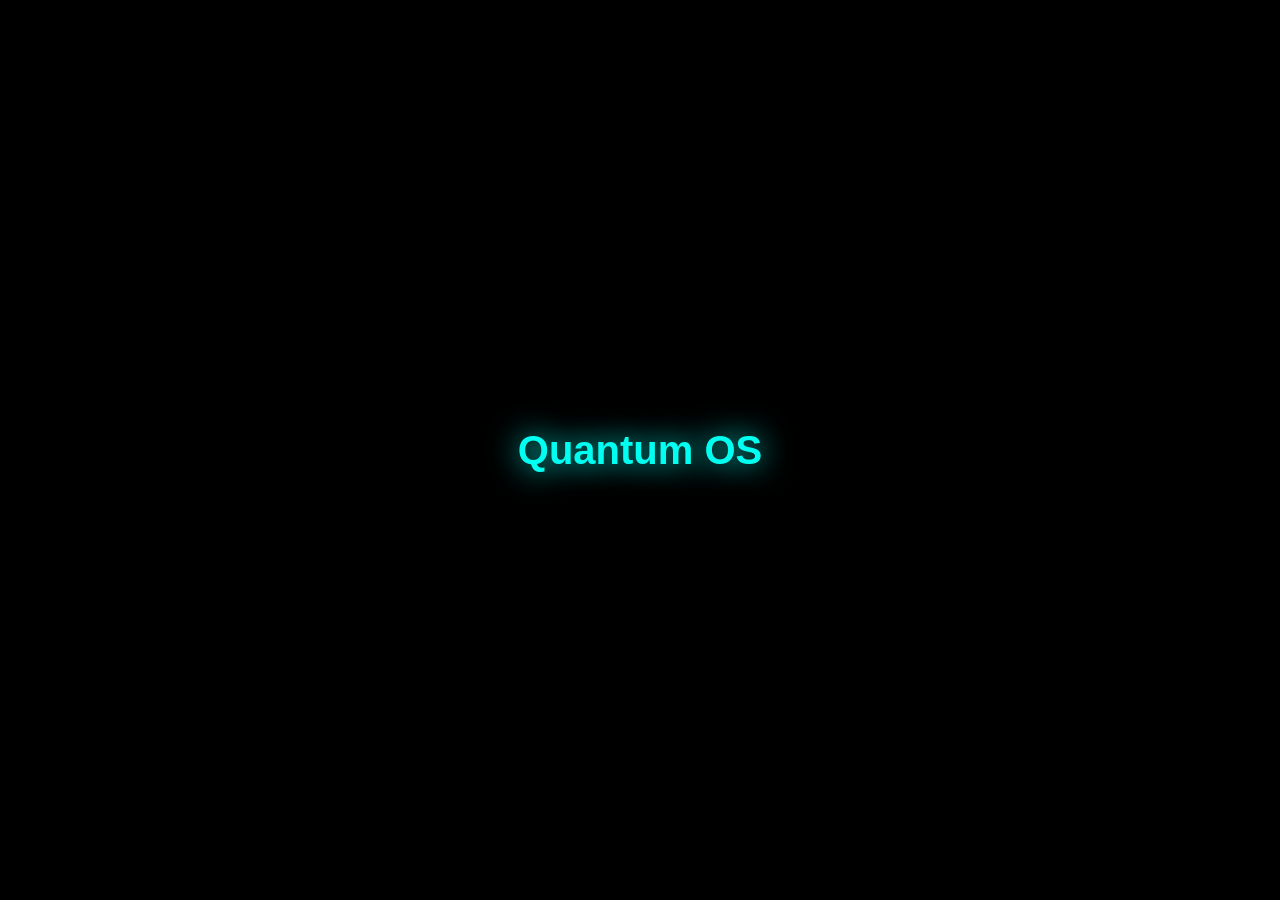
<file: index.html>
<!doctype html>
<html lang="fa">
<head>
<meta charset="utf-8">
<title>Quantum OS — Saleh Amoo</title>
<meta name="viewport" content="width=device-width,initial-scale=1">
<link rel="shortcut icon" type="icon" href="⚛">
<!-- بارگذاری Puter.js برای هوش مصنوعی واقعی -->
<script src="https://js.puter.com/v2/"></script>

<style>
:root{
 --bg:#04000a;
 --card:#0b0214;
 --text:#ffffff;
 --neon-cyan:#00fff0;
 --neon-pink:#ff2bdc;
 --neon-purple:#7a5cff;
 --neon-green:#8aff7a;
 --neon-red:#ff3b3b;
 --radius:20px;
 --font:16px;
}
*{box-sizing:border-box;margin:0;padding:0}
body{
 background:radial-gradient(circle at top,#14002a,var(--bg));
 color:var(--text);
 font-family:Arial,sans-serif;
 direction:rtl;
 font-size:var(--font);
 min-height:100vh;
}

header{padding:14px;text-align:center;font-size:1.6rem;color:var(--neon-cyan);text-shadow:0 0 12px var(--neon-cyan);}
.apps{display:grid;grid-template-columns:repeat(auto-fit,minmax(90px,1fr));gap:14px;padding:14px;}
.app{padding:16px 10px;text-align:center;}
.app span{display:block;font-size:1.8rem;margin-bottom:6px;}

.btn{
 background:linear-gradient(90deg,var(--neon-cyan),var(--neon-pink));
 border:none;
 padding:12px 24px;
 border-radius:16px;
 font-weight:800;
 font-size:1.1rem;
 cursor:pointer;
 color:#040a16;
 box-shadow:0 0 20px var(--neon-cyan), 0 0 40px var(--neon-pink);
 transition:.3s;
}
.btn:hover{transform:translateY(-3px);box-shadow:0 0 30px var(--neon-cyan),0 0 60px var(--neon-pink);}
.btn:active{transform:translateY(1px);}

.neon-card{
 background:linear-gradient(180deg,rgba(255,255,255,.06),transparent);
 border-radius:var(--radius);
 box-shadow:0 0 12px var(--neon-purple),0 0 28px var(--neon-cyan),inset 0 0 20px rgba(255,255,255,.05);
 transition:.3s;
 cursor:pointer;
}
.neon-card:hover{transform:scale(1.05);box-shadow:0 0 18px var(--neon-cyan),0 0 40px var(--neon-pink);}

.shutdown{
 color:var(--neon-red);
 box-shadow:0 0 16px var(--neon-red),0 0 36px rgba(255,0,0,.6);
 animation:pulseRed 1.8s infinite;
}
@keyframes pulseRed{0%{box-shadow:0 0 10px var(--neon-red)}50%{box-shadow:0 0 30px var(--neon-red)}100%{box-shadow:0 0 10px var(--neon-red)}}

.modal{position:fixed;inset:0;background:rgba(0,0,0,.75);display:none;align-items:center;justify-content:center;z-index:200;}
.box{width:92%;max-width:650px;max-height:90vh;overflow:auto;padding:20px;background:#070012;border-radius:20px;box-shadow:0 0 40px var(--neon-purple);}

/* Boot */
#boot{position:fixed;inset:0;background:black;display:flex;align-items:center;justify-content:center;z-index:999;}
#boot h1{color:var(--neon-cyan);font-size:2.5rem;text-shadow:0 0 30px var(--neon-cyan);animation:pulse 1.6s infinite;}
@keyframes pulse{0%{opacity:.4}50%{opacity:1}100%{opacity:.4}}





/* Login */
#login{position:fixed;inset:0;display:none;align-items:center;justify-content:center;background:radial-gradient(circle,#12002a,#000);z-index:500;}
#login .card{background:rgba(0,0,0,.6);padding:30px;border-radius:20px;box-shadow:0 0 40px var(--neon-purple);max-width:380px;width:92%;text-align:center;}
#login input{width:100%;padding:14px;margin:12px 0;border:none;border-radius:12px;background:rgba(255,255,255,.08);color:white;font-size:1rem;}

/* Chat */
#chat{display:flex;flex-direction:column;padding:12px;background:#0004;border-radius:12px;height:300px;overflow-y:auto;margin-bottom:10px;}
.bubble-user,.bubble-ai{padding:12px 16px;margin:6px 0;border-radius:16px;max-width:85%;word-wrap:break-word;}
.bubble-user{background:var(--neon-purple);align-self:flex-end;color:white;}
.bubble-ai{background:var(--neon-cyan);color:#000;align-self:flex-start;}

/* Tic Tac Toe */
.ttt-board{display:grid;grid-template-columns:repeat(3,1fr);gap:8px;margin:16px 0;}
.ttt-cell{height:80px;font-size:2.5rem;background:rgba(255,255,255,.05);border-radius:12px;color:var(--neon-cyan);box-shadow:0 0 12px var(--neon-purple);cursor:pointer;display:flex;align-items:center;justify-content:center;}

/* Sudoku */
.sudoku-board{display:grid;grid-template-columns:repeat(9,1fr);gap:3px;margin:16px 0;width:100%;max-width:360px;}
.sudoku-cell{width:38px;height:38px;text-align:center;font-size:1.2rem;background:rgba(255,255,255,.08);border-radius:6px;color:var(--neon-cyan);display:flex;align-items:center;justify-content:center;}
.sudoku-cell.fixed{color:var(--neon-pink);font-weight:bold;}
.sudoku-cell input{width:100%;height:100%;background:transparent;color:inherit;border:none;text-align:center;font:inherit;}
@media(max-width:600px){
 .apps{grid-template-columns:repeat(3,1fr)}
 .btn{font-size:.9rem;padding:10px}
 canvas{max-width:100%}
}


/* LOCK SCREEN */
#lockScreen{
 position:fixed;
 inset:0;
 background:black;
 z-index:900;
 overflow:hidden;
}

.lock-wallpaper{
 position:absolute;
 inset:0;
 background:
  linear-gradient(120deg,#7a5cff,#00fff0,#ff2bdc);
 background-size:400% 400%;
 animation:neonMove 10s infinite alternate;
 filter:blur(10px);
}

@keyframes neonMove{
 0%{background-position:0% 50%}
 100%{background-position:100% 50%}
}

.lock-content{
 position:relative;
 z-index:2;
 height:100%;
 display:flex;
 flex-direction:column;
 align-items:center;
 justify-content:center;
 color:white;
 text-align:center;
}

#passwordBox{
 margin-top:20px;
}

#passwordBox input{
 padding:14px;
 border-radius:12px;
 border:none;
 background:rgba(0,0,0,.5);
 color:white;
 width:220px;
 text-align:center;
}

.hidden{display:none}



</style>
</head>
<body>

<header class="neon-text">Quantum OS</header>

<div id="boot"><h1>Quantum OS</h1></div>

<div id="lockScreen">
 <div class="lock-wallpaper"></div>

 <div class="lock-content">
  <h2>Quantum OS</h2>
  <p id="lockHint">Swipe up to unlock</p>

  <div id="passwordBox" class="hidden">
   <input type="password" id="lockPass" placeholder="Password">
   <button class="btn" onclick="unlock()">Unlock</button>
   <p id="lockError"></p>
  </div>
 </div>
</div>


<div id="login">
 <div class="card">
  <h3 style="color:var(--neon-cyan);margin-bottom:20px;">Login</h3>
  <input id="username" placeholder="Username">
  <button class="btn" onclick="login()" style="margin-top:20px;">Login</button>
 </div>
</div>

<div class="apps">
 <div class="app neon-card" onclick="browser()"><span>🌐</span>Browser</div>
 <div class="app neon-card" onclick="phone()"><span>📞</span>Phone</div>
 <div class="app neon-card" onclick="files()"><span>📁</span>Files</div>
 <div class="app neon-card" onclick="music()"><span>🎵</span>Music</div>
 <div class="app neon-card" onclick="settings()"><span>⚙️</span>Settings</div>
 <div class="app neon-card" onclick="about()"><span>ℹ️</span>About</div>
 <div class="app neon-card" onclick="openAI()"><span>🤖</span>AI</div>
 <div class="app neon-card" onclick="openFinance()"><span>💹</span>Finance</div>
 <div class="app neon-card" onclick="openCalc()"><span>🧮</span>Calculator</div>
 <div class="app neon-card" onclick="openSystem()"><span>⚡</span>System</div>

 <div class="app neon-card" onclick="openTicTacToe()"><span>❌</span>Tic Tac Toe</div>
 <div class="app neon-card" onclick="openSudoku()"><span>🔢</span>Sudoku</div>
 <div class="app neon-card" onclick="openNumberGuess()"><span>🔮</span>Guess Game</div>
<div class="app neon-card" onclick="openRPS()">
 <span>🪨</span>Rock Paper
</div>

<div class="app neon-card" onclick="openReaction()">
 <span>⚡</span>Reaction
</div>

<div class="app neon-card" onclick="openMemory()">
 <span>🧠</span>Memory
</div>


<div class="app neon-card" onclick="openSnakeMobile()">
 <span>🐍</span>Snake
</div>

<div class="app neon-card" onclick="openClickGame()">
 <span>👆</span>Click Speed
</div>


<div class="app neon-card" onclick="openLeaderboard()">
 <span>🏆</span>Leaderboard
</div>

 <div class="app neon-card shutdown" onclick="shutdownSystem()"><span>🌀</span>Shutdown</div>
 <div class="app neon-card" onclick="about2()"><span>❔️</span>Developer</div>
</div>

<div class="modal" id="modal">
 <div class="box">
  <button class="btn" onclick="closeM()">Close</button>
  <div id="content" style="margin-top:16px;"></div>
 </div>
</div>

<script>


// Boot → Login
//setTimeout(() => {
// document.getElementById('boot').style.display='none';
// document.getElementById('login').style.display='flex';
//},2500);

setTimeout(()=>{
 document.getElementById('boot').style.display='none';
 document.getElementById('lockScreen').style.display='flex';
},2500);



const LOCK_PASSWORD = "1234"; // ← رمز عبور دلخواه

const lockScreen = document.getElementById('lockScreen');
const passwordBox = document.getElementById('passwordBox');
const lockError = document.getElementById('lockError');

let startY = 0;

// Swipe detection
lockScreen.addEventListener('touchstart', e=>{
 startY = e.touches[0].clientY;
});

lockScreen.addEventListener('touchend', e=>{
 const endY = e.changedTouches[0].clientY;
 if(startY - endY > 80){
  showPassword();
 }
});

// Desktop swipe (برای لپتاپ)
lockScreen.addEventListener('mousedown', e=>{
 startY = e.clientY;
});
lockScreen.addEventListener('mouseup', e=>{
 if(startY - e.clientY > 80){
  showPassword();
 }
});

function showPassword(){
 document.getElementById('lockHint').textContent = "Enter Password";
 passwordBox.classList.remove('hidden');
}

function unlock(){
 const val = document.getElementById('lockPass').value;
 if(val === LOCK_PASSWORD){
  lockScreen.style.opacity = 0;
  setTimeout(()=>{
   lockScreen.style.display = 'none';
   document.getElementById('login').style.display='flex';
  },500);
 }else{
  lockError.textContent = "❌Wrong Password";
 }
}


// Login
function login(){
 const u = document.getElementById('username').value.trim();
 if(!u) return alert('Enter a username');
 localStorage.setItem('q_user', u);
 document.getElementById('login').style.display='none';
 alert(`👤 Wellcome ${u}`);
}

function lockSystem(){
 document.getElementById('login').style.display='none';
 showLock();
}


// Modal helpers
const modal = document.getElementById('modal');
const content = document.getElementById('content');
function openM(html){ content.innerHTML=html; modal.style.display='flex'; }
function closeM(){ modal.style.display='none'; }




let snakeM, foodM, dirM, scoreM, snakeTimer;

function openSnakeMobile(){
 openM(`
 <h3 style="color:var(--neon-green)">🐍 Snake Mobile</h3>

 <canvas id="snakeM" width="280" height="280"
  style="background:black;border-radius:16px;touch-action:none"></canvas>

 <p id="scoreM">Score: 0</p>

 <div style="display:grid;grid-template-columns:repeat(3,60px);
  gap:8px;justify-content:center;margin-top:12px">
  <div></div>
  <button class="btn" onclick="setDir(0,-10)">⬆️</button>
  <div></div>
  <button class="btn" onclick="setDir(-10,0)">⬅️</button>
  <button class="btn" onclick="setDir(10,0)">➡️</button>
  <div></div>
  <button class="btn" onclick="setDir(0,10)">⬇️</button>
  <div></div>
 </div>
 `);

 const canvas=document.getElementById('snakeM');
 const ctx=canvas.getContext('2d');

 snakeM=[{x:140,y:140}];
 foodM=randomFood();
 dirM={x:10,y:0};
 scoreM=0;

 let startX,startY;
 canvas.addEventListener('touchstart',e=>{
  const t=e.touches[0];
  startX=t.clientX; startY=t.clientY;
 });

 canvas.addEventListener('touchend',e=>{
  const t=e.changedTouches[0];
  const dx=t.clientX-startX;
  const dy=t.clientY-startY;
  if(Math.abs(dx)>Math.abs(dy)){
   setDir(dx>0?10:-10,0);
  }else{
   setDir(0,dy>0?10:-10);
  }
 });

 clearInterval(snakeTimer);
 snakeTimer=setInterval(()=>snakeLoop(ctx,canvas),140);
}

function setDir(x,y){
 if(dirM.x===-x && dirM.y===-y) return;
 dirM={x,y};
}

function snakeLoop(ctx,c){
 const head={x:snakeM[0].x+dirM.x,y:snakeM[0].y+dirM.y};
 if(head.x<0||head.y<0||head.x>=c.width||head.y>=c.height){
  return endSnakeMobile();
 }

 snakeM.unshift(head);

 if(head.x===foodM.x && head.y===foodM.y){
  scoreM++;
  playBeep();
  foodM=randomFood();
 }else snakeM.pop();

 ctx.clearRect(0,0,c.width,c.height);

 ctx.fillStyle='#00fff0';
 snakeM.forEach(s=>ctx.fillRect(s.x,s.y,10,10));

 ctx.fillStyle='#ff2bdc';
 ctx.fillRect(foodM.x,foodM.y,10,10);

 document.getElementById('scoreM').textContent=`Score: ${scoreM}`;
}

function randomFood(){
 return {
  x:Math.floor(Math.random()*28)*10,
  y:Math.floor(Math.random()*28)*10
 };
}

function endSnakeMobile(){
 clearInterval(snakeTimer);
 saveScore('Snake',scoreM);
 playLose();
 alert('💀 Game Over | Score: '+scoreM);
}



function saveScore(game,score){
 const user=localStorage.getItem('q_user')||'Guest';
 const all=JSON.parse(localStorage.getItem('scores')||'[]');
 all.push({user,game,score,time:Date.now()});
 localStorage.setItem('scores',JSON.stringify(all));
}

function openLeaderboard(){
 const all=JSON.parse(localStorage.getItem('scores')||'[]');

 openM(`
 <h3 style="color:var(--neon-cyan)">🏆 Leaderboard</h3>
 ${['Snake','TicTacToe','Guess','Reaction'].map(g=>{
  const top=all.filter(s=>s.game===g)
  .sort((a,b)=>b.score-a.score).slice(0,3);
  return `
   <h4>${g}</h4>
   <ul>${top.map(s=>`
    <li>${s.user} — ${s.score}</li>
   `).join('')}</ul>`;
 }).join('')}
 `);
}






function playBeep(){
 const ctx=new AudioContext();
 const o=ctx.createOscillator();
 const g=ctx.createGain();
 o.connect(g);
 g.connect(ctx.destination);
 o.type='sine';
 o.frequency.value=700;
 g.gain.value=0.08;
 o.start();
 o.stop(ctx.currentTime+0.1);
}




let clickScore=0, clickTime=5, clickTimer;

function openClickGame(){
 clickScore=0;
 clickTime=5;

 openM(`
 <h3 style="color:var(--neon-cyan)">👆 Click Speed Challenge</h3>
 <p>!</p>
 <h1 id="clickCount">0</h1>
 <button class="btn"
  style="font-size:1.4rem;margin:20px auto"
  onclick="clickHit()">Click</button>
 <p id="clickTime">Time: 5</p>
 `);

 clickTimer=setInterval(()=>{
  clickTime--;
  document.getElementById('clickTime').textContent=
   'Time: '+clickTime;
  if(clickTime<=0) endClickGame();
 },1000);
}

function clickHit(){
 if(clickTime<=0) return;
 clickScore++;
 playBeep();
 document.getElementById('clickCount').textContent=clickScore;
}

function endClickGame(){
 clearInterval(clickTimer);
 saveScore('Click',clickScore);
 playWin();
 alert('⏱ End your score:'+clickScore);
}


function openRPS(){
 openM(`
 <h3 style="color:var(--neon-cyan)">🪨✂️ Rock Paper Scissors</h3>
 <p>Choose</p>
 <div style="display:flex;gap:10px;margin:12px 0">
  ${['🪨','📄','✂️'].map(i=>`
   <button class="btn" onclick="playRPS('${i}')">${i}</button>
  `).join('')}
 </div>
 <div id="rpsResult" style="margin-top:12px;font-size:1.1rem"></div>
 `);
}

function playRPS(user){
 const map={'🪨':'✂️','📄':'🪨','✂️':'📄'};
 const ai=['🪨','📄','✂️'][Math.floor(Math.random()*3)];
 let res='';
 if(user===ai) res='😐 Draw';
 else if(map[user]===ai) res='🎉 won!';
 else res='🤖 lost';
 document.getElementById('rpsResult').innerHTML=
 `تو: ${user} | AI: ${ai}<br><b>${res}</b>`;
}




let reactionTime, reactionStart;

function openReaction(){
 openM(`
 <h3 style="color:var(--neon-green)">🚨Reaction Speed Test</h3>
 <div id="reactionBox"
  style="margin:20px auto;width:200px;height:200px;
  background:#222;border-radius:16px;
  display:flex;align-items:center;justify-content:center;
  cursor:pointer">
  wait...
 </div>
 <p id="reactionResult"></p>
 `);

 setTimeout(()=>{
  const box=document.getElementById('reactionBox');
  box.style.background='var(--neon-green)';
  box.textContent='Click';
  reactionStart=Date.now();
  box.onclick=()=>{
   reactionTime=Date.now()-reactionStart;
   document.getElementById('reactionResult')
   .textContent=`⏱ Reaction Speed: ${reactionTime} ms`;
  };
 },Math.random()*3000+2000);
}





let memFirst=null, memLock=false;

function openMemory(){
 const icons=['⚛','🚀','💎','👾','⚛','🚀','💎','👾']
 .sort(()=>Math.random()-0.5);

 openM(`
 <h3 style="color:var(--neon-pink)">🧠 Memory Game</h3>
 <div id="mem"
  style="display:grid;grid-template-columns:repeat(4,1fr);
  gap:10px;margin-top:12px">
  ${icons.map(i=>`
   <div class="neon-card mem"
    style="height:60px;display:flex;
    align-items:center;justify-content:center;
    font-size:1.5rem;color:transparent"
    onclick="flipMem(this,'${i}')">${i}</div>
  `).join('')}
 </div>
 `);
}

function flipMem(el,val){
 if(memLock || el.classList.contains('open')) return;
 el.style.color='white';
 el.classList.add('open');

 if(!memFirst){
  memFirst={el,val};
 }else{
  memLock=true;
  if(memFirst.val===val){
   memFirst=null;
   memLock=false;
  }else{
   setTimeout(()=>{
    el.style.color='transparent';
    memFirst.el.style.color='transparent';
    el.classList.remove('open');
    memFirst.el.classList.remove('open');
    memFirst=null;
    memLock=false;
   },800);
  }
 }
}












// Tic Tac Toe
let tttBoard, tttGameOver;
function openTicTacToe(){
 tttBoard=Array(9).fill(null); tttGameOver=false;
 openM(`<h3 style="color:var(--neon-cyan)">Tic Tac Toe — vs AI</h3><p id="tttStatus"> Its your turn (X)</p><div class="ttt-board" id="tttboard"></div><button class="btn" onclick="openTicTacToe()">Restart</button>`);
 renderTTT();
}
function renderTTT(){
 const board=document.getElementById('tttboard'); board.innerHTML='';
 tttBoard.forEach((v,i)=>{
  const c=document.createElement('div'); c.className='ttt-cell neon-card'; c.textContent=v||''; c.onclick=()=>playerMove(i); board.appendChild(c);
 });
}
function playerMove(i){ if(tttBoard[i]||tttGameOver) return; tttBoard[i]='X'; updateTTT(); if(!tttGameOver) setTimeout(aiMove,400);}
function aiMove(){ const move=findBestMove(); if(move!==null) tttBoard[move]='O'; updateTTT();}
function updateTTT(){
 renderTTT();
 const win=checkTTTWinner();
 if(win){ tttGameOver=true; document.getElementById('tttStatus').textContent = win==='draw'?'draw':(win==='X'?'You won':'AI won'); }
 else{document.getElementById('tttStatus').textContent='';}
}
function checkTTTWinner(){ const l=[[0,1,2],[3,4,5],[6,7,8],[0,3,6],[1,4,7],[2,5,8],[0,4,8],[2,4,6]]; for(const [a,b,c] of l){ if(tttBoard[a] && tttBoard[a]===tttBoard[b] && tttBoard[a]===tttBoard[c]) return tttBoard[a]; } return tttBoard.every(Boolean)?'draw':null;}
function findBestMove(){for(let i=0;i<9;i++){if(!tttBoard[i]){tttBoard[i]='O';if(checkTTTWinner()==='O'){tttBoard[i]=null; return i;}tttBoard[i]=null;}}for(let i=0;i<9;i++){if(!tttBoard[i]){tttBoard[i]='X';if(checkTTTWinner()==='X'){tttBoard[i]=null;return i;}tttBoard[i]=null;}}const free=tttBoard.map((v,i)=>v?null:i).filter(v=>v!==null);return free[Math.floor(Math.random()*free.length)]??null;}

// Sudoku
const sudokuPuzzle=[
 [5,3,0,0,7,0,0,0,0],
 [6,0,0,1,9,5,0,0,0],
 [0,9,8,0,0,0,0,6,0],
 [8,0,0,0,6,0,0,0,3],
 [4,0,0,8,0,3,0,0,1],
 [7,0,0,0,2,0,0,0,6],
 [0,6,0,0,0,0,2,8,0],
 [0,0,0,4,1,9,0,0,5],
 [0,0,0,0,8,0,0,7,9]
];
let sudokuBoard=[];
function openSudoku(){
 sudokuBoard=JSON.parse(JSON.stringify(sudokuPuzzle));
 openM(`<h3 style="color:var(--neon-green)">Sudoku</h3><div class="sudoku-board" id="sudokuboard"></div><button class="btn" onclick="checkSudoku()">Check solve</button><button class="btn" onclick="openSudoku()">New puzzle</button>`);
 renderSudoku();
}
function renderSudoku(){
 const board=document.getElementById('sudokuboard'); board.innerHTML='';
 sudokuBoard.forEach((row,y)=>{
  row.forEach((val,x)=>{
   const div=document.createElement('div'); div.className='sudoku-cell'+(sudokuPuzzle[y][x]?' fixed':'');
   if(val) div.textContent=val;
   else{ const input=document.createElement('input'); input.type='text'; input.maxLength=1; input.oninput=(e)=>{const n=parseInt(e.target.value); sudokuBoard[y][x]=isNaN(n)?0:n;}; div.appendChild(input);}
   board.appendChild(div);
  });
 });
}
function checkSudoku(){
 for(let y=0;y<9;y++){for(let x=0;x<9;x++){const v=sudokuBoard[y][x]; if(v===0) return alert('❌ Table is not complet'); if(!isValidSudoku(y,x,v)) return alert(`❌ خطا در سطر ${y+1} ستون ${x+1}`);}}
 alert('✅  You won');
}
function isValidSudoku(r,c,val){ for(let i=0;i<9;i++){if(i!==c && sudokuBoard[r][i]===val) return false; if(i!==r && sudokuBoard[i][c]===val) return false;} const br=Math.floor(r/3)*3, bc=Math.floor(c/3)*3; for(let y=br;y<br+3;y++) for(let x=bc;x<bc+3;x++) if((y!==r||x!==c)&&sudokuBoard[y][x]===val) return false; return true; }

// Number Guess
let secretNumber=0, attempts=0;
function openNumberGuess(){
 secretNumber=Math.floor(Math.random()*100)+1; attempts=0;
 openM(`<h3 style="color:var(--neon-purple)">Guess Game</h3><p style="margin:16px 0">من یک عدد بین <b>1 تا 100</b> انتخاب کردم. حدس بزن!</p><div style="display:flex;gap:8px"><input id="guessInput" type="number" min="1" max="100" placeholder="حدست چیه؟" /><button class="btn" onclick="checkGuess()">حدس بزن</button></div><div id="guessResult" style="margin-top:16px;font-size:1.1rem;height:120px;overflow:auto"></div><button class="btn" style="margin-top:12px" onclick="openNumberGuess()">بازی جدید</button>`);
}
function checkGuess(){
 const input=document.getElementById('guessInput'), result=document.getElementById('guessResult'), guess=parseInt(input.value);
 if(isNaN(guess)||guess<1||guess>100){result.innerHTML+=`<div style="color:var(--neon-red)">⚠️ لطفاً عددی بین 1 تا 100 وارد کن!</div>`; return;}
 attempts++; let message='', color='';
 if(guess<secretNumber){message=`📈 بالاتر! (حدس ${attempts})`; color='var(--neon-cyan)';}
 else if(guess>secretNumber){message=`📉 پایین‌تر! (حدس ${attempts})`; color='var(--neon-pink)';}
 else{message=`🎉 آفرین! درست حدس زدی: <b>${secretNumber}</b> در ${attempts} حدس!`; color='var(--neon-green)';}
 result.innerHTML+=`<div style="color:${color};margin:8px 0">${message}</div>`; result.scrollTop=result.scrollHeight; input.value=''; input.focus();
}



function openM(html){ content.innerHTML = html; modal.style.display='flex'; }
function closeM(){ modal.style.display='none'; }

// هوش مصنوعی واقعی با Puter.js
function openAI(){
 openM(`
 <h3 style="color:var(--neon-cyan)">Quantum AI (واقعی و قدرتمند)</h3>
 <div id="chat"></div>
 <div style="display:flex;gap:8px;margin-top:8px">
  <input id="msg" placeholder="سوال خود را بپرسید..." />
  <button class="btn" onclick="sendPuterAI()">ارسال</button>
 </div>
 <p style="font-size:0.8rem;color:#aaa;margin-top:8px">متصل به مدل‌های GPT-5 / GPT-4o / Claude / Grok — کاملاً رایگان و بدون کلید</p>
 `);
 document.getElementById('chat').innerHTML = ''; // پاک کردن چت قبلی
}

async function sendPuterAI(){
 const msgInput = document.getElementById('msg');
 const chat = document.getElementById('chat');
 if(!msgInput.value.trim()) return;

 const userMsg = msgInput.value.trim();
 chat.innerHTML += `<div class="bubble-user">🧑 ${userMsg}</div>`;
 const thinking = document.createElement('div');
 thinking.className='bubble-ai';
 thinking.textContent='🤖 در حال فکر کردن...';
 chat.appendChild(thinking);
 chat.scrollTop=chat.scrollHeight;
 msgInput.value='';

 try{
  const res = await puter.ai.chat(userMsg,{
   model:'grok-2',
   temperature:0.7
  });
  thinking.textContent = '🤖 ' + (res?.text || res || 'پاسخی دریافت نشد');
 }catch(e){
  thinking.textContent = '❌ خطا در اتصال به هوش مصنوعی';
 }
}

function openFinance(){
 openM(`
 <h3 style="color:var(--neon-green)">Quantum Finance</h3>
 <canvas id="chart" height="220"></canvas>
 <p style="color:#aaa;font-size:.8rem">نمودار زنده شبیه‌سازی‌شده</p>
 `);
 const ctx=document.getElementById('chart').getContext('2d');
 let data=Array.from({length:60},()=>100+Math.random()*10);
 function draw(){
  ctx.clearRect(0,0,chart.width,chart.height);
  ctx.strokeStyle='#00fff0';
  ctx.lineWidth=2;
  ctx.beginPath();
  data.forEach((v,i)=>{
   const x=i*(chart.width/60);
   const y=chart.height-(v-80)*2;
   i===0?ctx.moveTo(x,y):ctx.lineTo(x,y);
  });
  ctx.stroke();
  data.push(data[data.length-1]+(Math.random()-.45)*4);
  data.shift();
  requestAnimationFrame(draw);
 }
 draw();
}

let expr='';
const scr = document.createElement('div'); // برای ماشین حساب
function openCalc(){
 openM(`
 <h3 style="color:var(--neon-pink)">Calculator</h3>
 <div id="scr" style="background:black;color:white;padding:12px;border-radius:10px;font-size:1.2rem">0</div>
 <div style="display:grid;grid-template-columns:repeat(4,1fr);gap:8px;margin-top:8px">
  ${['7','8','9','/','4','5','6','*','1','2','3','-','0','.','C','+']
    .map(b=>`<button class="btn" onclick="press('${b}')">${b}</button>`).join('')}
  <button class="btn" style="grid-column:1/5" onclick="calc()">=</button>
 </div>`);
}
function press(v){
 if(v==='C'){expr='';document.getElementById('scr').textContent='0';return;}
 expr+=v; document.getElementById('scr').textContent=expr||'0';
}
function calc(){
 try{expr=String(eval(expr));document.getElementById('scr').textContent=expr;}
 catch{document.getElementById('scr').textContent='Err';expr='';}
}



function browser(){
 openM(`
 <h3 style="color:var(--neon-cyan)">Quantum Browser 🌐</h3>

 <div style="display:flex;gap:6px;margin-bottom:8px">
  <input id="qurl" placeholder="جستجو یا وارد کردن آدرس..."
   style="flex:1"
   onkeydown="if(event.key==='Enter') loadPage()">
  <button class="btn" onclick="loadPage()">🔍</button>
 </div>

 <div style="display:flex;gap:6px;margin-bottom:8px">
  <button class="btn" onclick="goBack()">◀</button>
  <button class="btn" onclick="goForward()">▶</button>
  <button class="btn" onclick="reloadPage()">⟳</button>
 </div>

 <iframe id="browserFrame"
  style="width:100%;height:360px;border-radius:14px;background:black"
  src="https://duckduckgo.com"></iframe>

 <p style="font-size:.75rem;color:#aaa;margin-top:6px">
  🔐 مرور امن با DuckDuckGo — برخی سایت‌ها به‌دلیل سیاست امنیتی اجازه iframe نمی‌دهند
 </p>
 `);
}



function music(){ openM(`<input type="file" accept="audio/*" onchange="p(this)"><audio id="audio" controls></audio>`); window.p=i=>audio.src=URL.createObjectURL(i.files[0]); }
function phone(){ openM(`<input placeholder="شماره"><button class="btn" onclick="alert('در حال تماس...')">تماس</button>`); }
function files(){ openM(`<input type="file" multiple onchange="for(let f of this.files){list.innerHTML+= '<li>'+f.name+'</li>'}"><ul id="list"></ul>`); }
function settings(){
 openM(`
 <label>رنگ تم</label>
 <input type="color" onchange="document.documentElement.style.setProperty('--neon-cyan',this.value)">
 <label>اندازه فونت</label>
 <input type="range" min="10" max="22" value="16" onchange="document.body.style.fontSize=this.value+'px'">
 <label>گردی آیکون‌ها</label>
 <input type="range" min="4" max="40" value="20" onchange="document.documentElement.style.setProperty('--radius',this.value+'px')">
 `)
}
function about(){ openM(`<h3 class="neon-text">POWERED BY SALEH AMOO</h3>`); }
function about2(){ openM(`<h2 class="neon-text">Developed By SA||Saleh Amoo</h2>`); }
function openSystem(){ openM(`<h3 style="color:var(--neon-cyan)">Quantum System</h3><ul><li>AI: Real GPT-5 / Claude / Grok</li><li>Games: 3 Active</li></ul>`); }




function shutdownSystem(){
 document.body.innerHTML=`<div style="background:black;color:#ff3b3b;height:100vh;display:flex;align-items:center;justify-content:center;font-size:1.5rem;text-shadow:0 0 30px #ff3b3b;">System is shutting down...</div>`;
}





</script>

</body>
</html>
</file>
